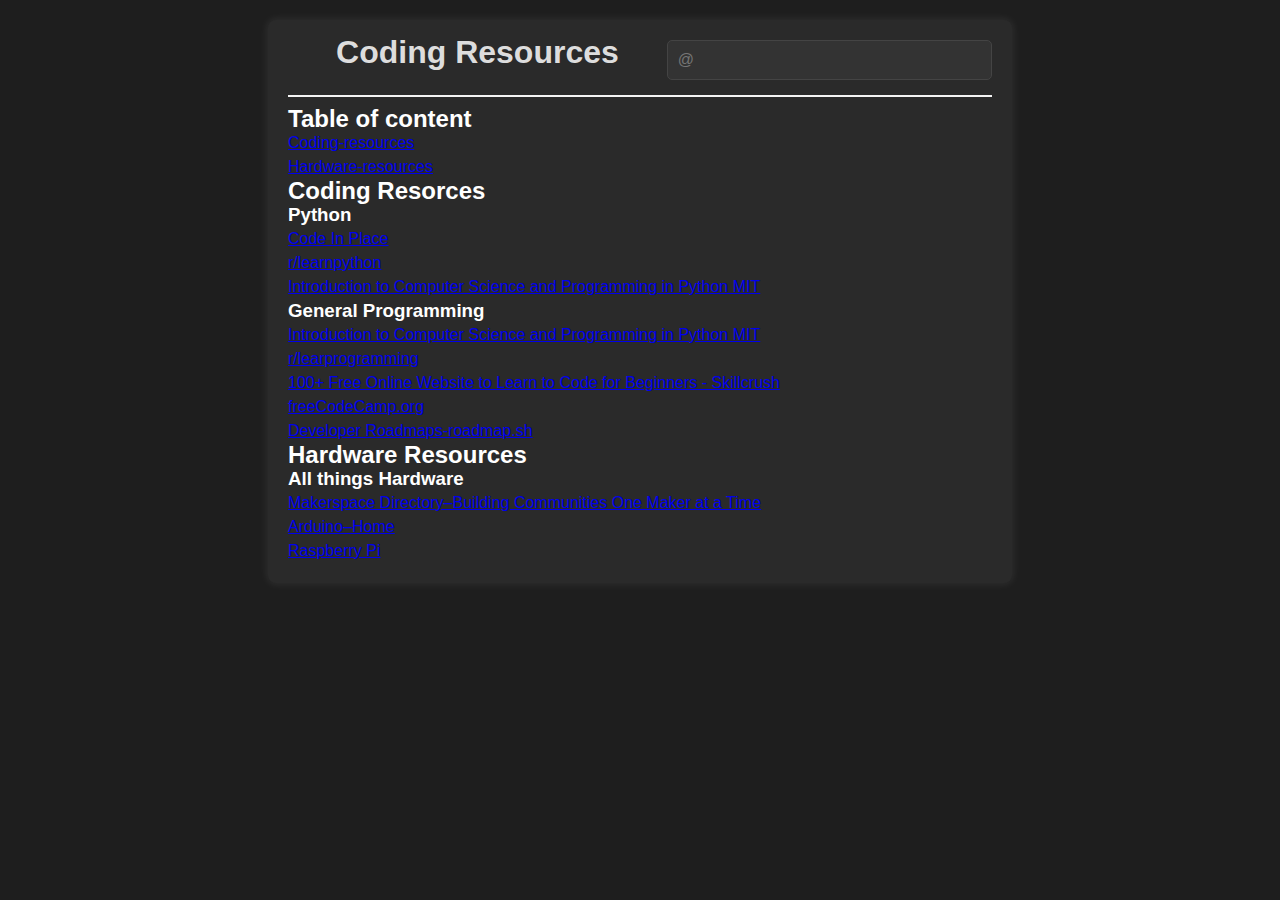
<file: src/index.html>
<!DOCTYPE html>
<html lang="en">
<head>
    <meta charset="UTF-8">
    <meta name="viewport" content="width=device-width, initial-scale=1.0">
    <title>Coding-Resources</title>
    <link rel="stylesheet" href="assets/css/main.css">
</head>
<body>
    <div class="container">

        <header>
            <h1 class = "title">Coding Resources</h1>
    
            <form action="">
                <input id = "search-bar" type="search" placeholder="@">
            </form>

    
            
        </header>
    
        <section>
            <h2>Table of content</h2>
            <ul>
                <li><a href="#coding-resources">Coding-resources</a></li>
                <li><a href="#hardware-resources">Hardware-resources</a></li>
            </ul>
        </section>
        


        <section>
            <h2 id="coding-resources">Coding Resorces</h2>
    
            <h3>Python</h3>
            <ul class ="resource-list" id="python">
                <li><a href ="https://codeinplace.stanford.edu/" target="_blank">Code In Place</a></li>
                <li><a href ="https://www.reddit.com/r/learnpython/s/6DgKRCMHsD" target="_blank">r/learnpython</a></li>
                <li><a href ="https://ocw.mit.edu/courses/6-0001-introduction-to-computer-science-and-programming-in-python-fall-2016/" target="_blank">Introduction to Computer Science and Programming in Python MIT</a></li>
            </ul>
    
            <h3>General Programming</h3>
            <ul class="resorce-list" id ="general-programming">
                <li><a href="https://ocw.mit.edu/courses/6-0001-introduction-to-computer-science-and-programming-in-python-fall-2016/" target="_blank">Introduction to Computer Science and Programming in Python MIT</a></li>
                <li><a href="https://www.reddit.com/r/learnprogramming/s/LhqvyOXgG8" target="_blank">r/learprogramming</a></li>
                <li><a href="https://skillcrush.com/blog/64-online-resources-to-learn-to-code-for-free/" target="_blank">100+ Free Online Website to Learn to Code for Beginners - Skillcrush</a></li>
                <li><a href="Free Code Camp
                    https://www.freecodecamp.org/" target="_blank">freeCodeCamp.org</a>
                </li>
                <li><a href="https://roadmap.sh/" target="_blank">Developer Roadmaps-roadmap.sh</a></li>
                
            </ul>
        </section>
    
    
    
    
        <section>
            <h2 id="hardware-resources">Hardware Resources</h2>
    
            <h3>All things Hardware</h3>
            <ul class="resource-list">
                <li><a href="https://makerspace.com/ - for hardware projects" target="_blank">Makerspace Directory&ndash;Building Communities One Maker at a Time</a></li>
                <li><a href="https://www.arduino.cc/" target="_blank">Arduino&ndash;Home</a></li>
                <li><a href="https://www.raspberrypi.com/" target="_blank">Raspberry Pi</a></li>
            </ul>
        </section>
        <footer></footer>
    </div>
    

</body>
</html>
</file>
<file: src/assets/css/main.css>
html {
    box-sizing: border-box;
}

*,
*:before,
*:after {
    box-sizing: inherit;
    margin: 0;
    padding: 0;
}

body {
    font: 16px/24px "Open Sans", "HelveticaNeue-Light", "Helvetica Neue Light", "Helvetica Neue", Helvetica, Arial, "Lucida Grande", sans-serif;
    background: #1e1e1e;
    color: #ddd;
    padding: 20px;
}

.container {
    width: 60%;
    margin:0 auto;
    background-color: #2a2a2a; 
    padding: 20px;
    border-radius: 8px;
    box-shadow: 0px 0px 10px rgba(255, 255, 255, 0.1);
}

h1 {
    text-align: center;
    font-size: 32px:
    color: #fff;
    margin-bottom: 10px;
}

h2,h3 {
    color: #fff;
}

hr {
    border: 0;
    height: 1px; 
    background: #444;
    margin: 20px 0;
}

#search-bar {
    width: 100%;
    padding: 10px;
    font-size: 16px;
    border: 1px solid #444;
    margin-bottom: 15px;
    background-color: #333;
    color: #ddd;
    border-radius: 5px;
}

header {
    display: flex;
    border-bottom: 2px solid #f4f4f4;
    margin-bottom: 10px;
}
header > * {
    flex: auto;
}

ul {
    list-style: none;
}
</file>
